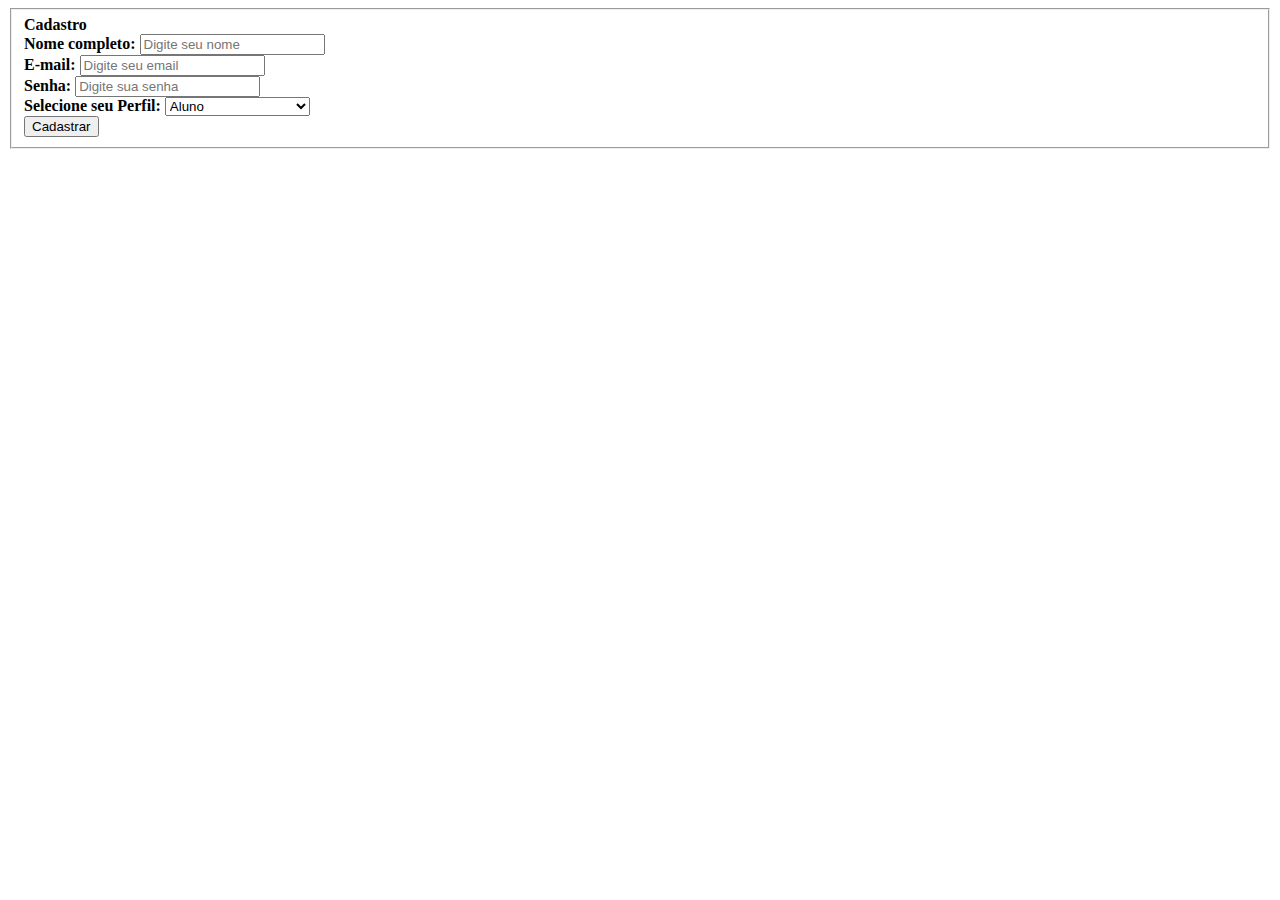
<file: html/Tela-Cadastro.html>
<!DOCTYPE html>
<html lang="pt-pt">
<head>
    <meta charset="UTF-8">
    <meta name="viewport" content="width=device-width, initial-scale=1.0">
    <title>Cadastro</title>
</head>
<body>
    <div class="box">
        <form action="">
            <fieldset><b>Cadastro</b>
            <br>
            <div class="inputBox">
                <label for="nome"><b>Nome completo:</b></label>
                <input type="text" name="nome" id="nome" class="inputUser" required
                placeholder="Digite seu nome">              
            </div>

            <div class="inputBox">
                <label for="nome"><b>E-mail:</b></label>
                <input type="email" name="email" id="email" class="inputUser" required
                placeholder="Digite seu email">               
            </div>

            <div class="inputBox">
                <label for="nome"><b>Senha:</b></label>
                <input type="password" name="senha" id="senha" class="inputUser" required
                placeholder="Digite sua senha">                 
            </div>

            <div class="inputBox">
                <label for="perfil"><b>Selecione seu Perfil:</b></label>   
                <select name="perfil" id="perfil">   
                    <option value="perfil">Aluno</option>
                    <option value="perfil">Professor</option>
                    <option value="perfil">Instituição de Ensino</option>
                </select>
            </div>
            
            <a href="Tela-login.html"><button>Cadastrar</button></a>
            </fieldset>    
        </form> 
</body>
</html>
</file>
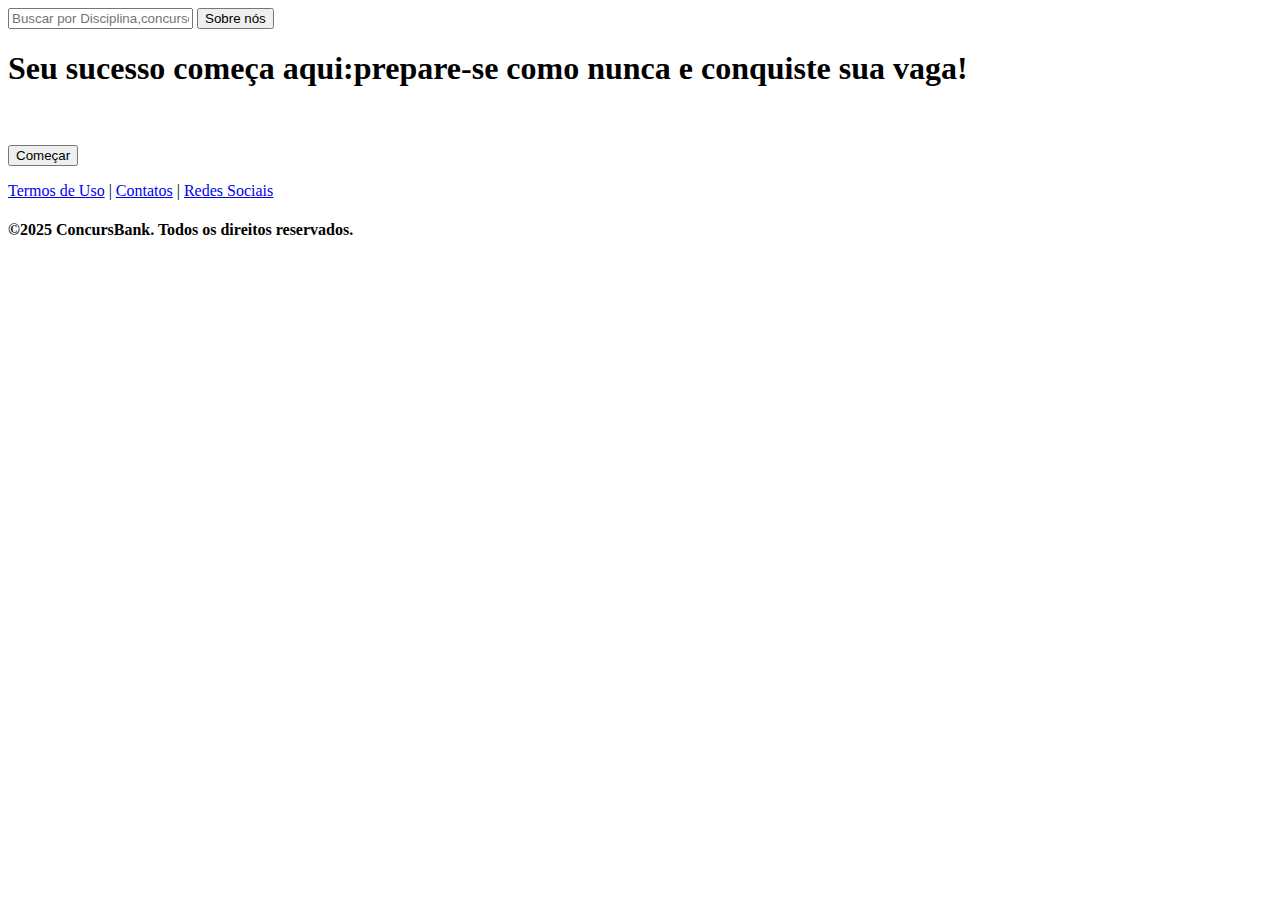
<file: html/Tela-Incial.html>
<!DOCTYPE html>
<html lang="pt-br">
<head>
    <meta charset="UTF-8">
    <meta name="viewport" content="width=device-width, initial-scale=1.0">
    <title>Tela Inicial</title>
</head>
<body> 
    <div class="search-box">
        <input class="search-txt" type="text" name="" placeholder="Buscar por Disciplina,concurso,provas">
        <a class="search-btn" href="#"></a>
          <i class="fas fa-search"></i>
          <button>Sobre nós</button>
        <h1>Seu sucesso começa aqui:prepare-se
            como nunca e conquiste sua vaga!</h1>
            <br><br>
            <a href="Tela-Cadastro.html"><button>Começar</button></a>
    </div>
    <div class="footer">
      <p>
          <a href="#">Termos de Uso</a>  |
          <a href="tel:+85921567664">Contatos</a>  |
          <a href="#">Redes Sociais</a>
          <h4>©2025 ConcursBank. Todos os direitos reservados.</h4>
      </p>
    </div>
    
</body>
</html>
</file>
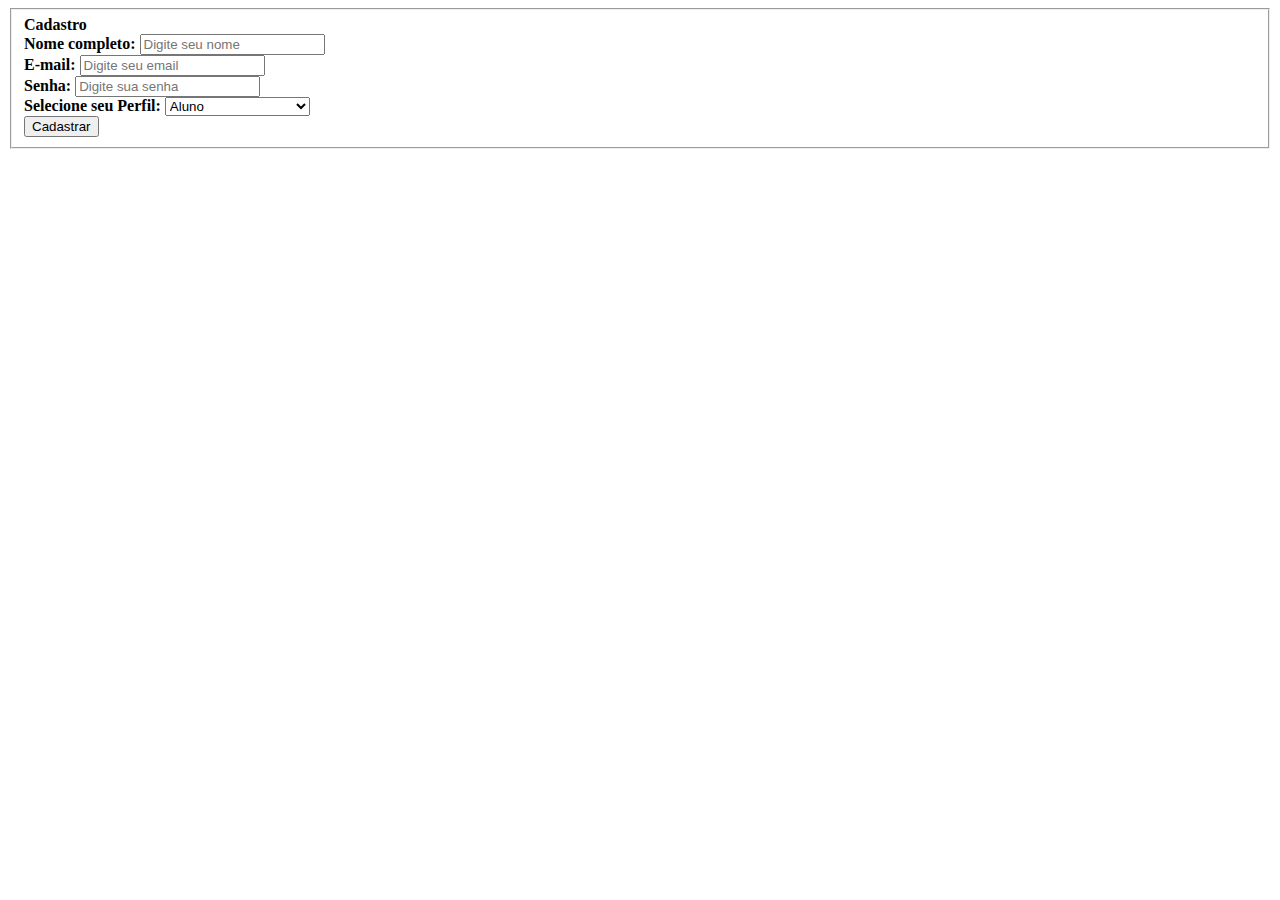
<file: html/Tela-Login.html>
<!DOCTYPE html>
<html lang="pt-pt">
<head>
    <meta charset="UTF-8">
    <meta name="viewport" content="width=device-width, initial-scale=1.0">
    <title>Cadastro</title>
</head>
<body>
    <div class="box">
        <form action="">
            <fieldset><b>Cadastro</b>
            <br>
            <div class="inputBox">
                <label for="nome"><b>Nome completo:</b></label>
                <input type="text" name="nome" id="nome" class="inputUser" required
                placeholder="Digite seu nome">              
            </div>

            <div class="inputBox">
                <label for="nome"><b>E-mail:</b></label>
                <input type="email" name="email" id="email" class="inputUser" required
                placeholder="Digite seu email">               
            </div>

            <div class="inputBox">
                <label for="nome"><b>Senha:</b></label>
                <input type="password" name="senha" id="senha" class="inputUser" required
                placeholder="Digite sua senha">                 
            </div>

            <div class="inputBox">
                <label for="perfil"><b>Selecione seu Perfil:</b></label>   
                <select name="perfil" id="perfil">   
                    <option value="perfil">Aluno</option>
                    <option value="perfil">Professor</option>
                    <option value="perfil">Instituição de Ensino</option>
                </select>
            </div>
            
            <button>Cadastrar</button>
            </fieldset>    
        </form> 
</body>
</html>
</file>
